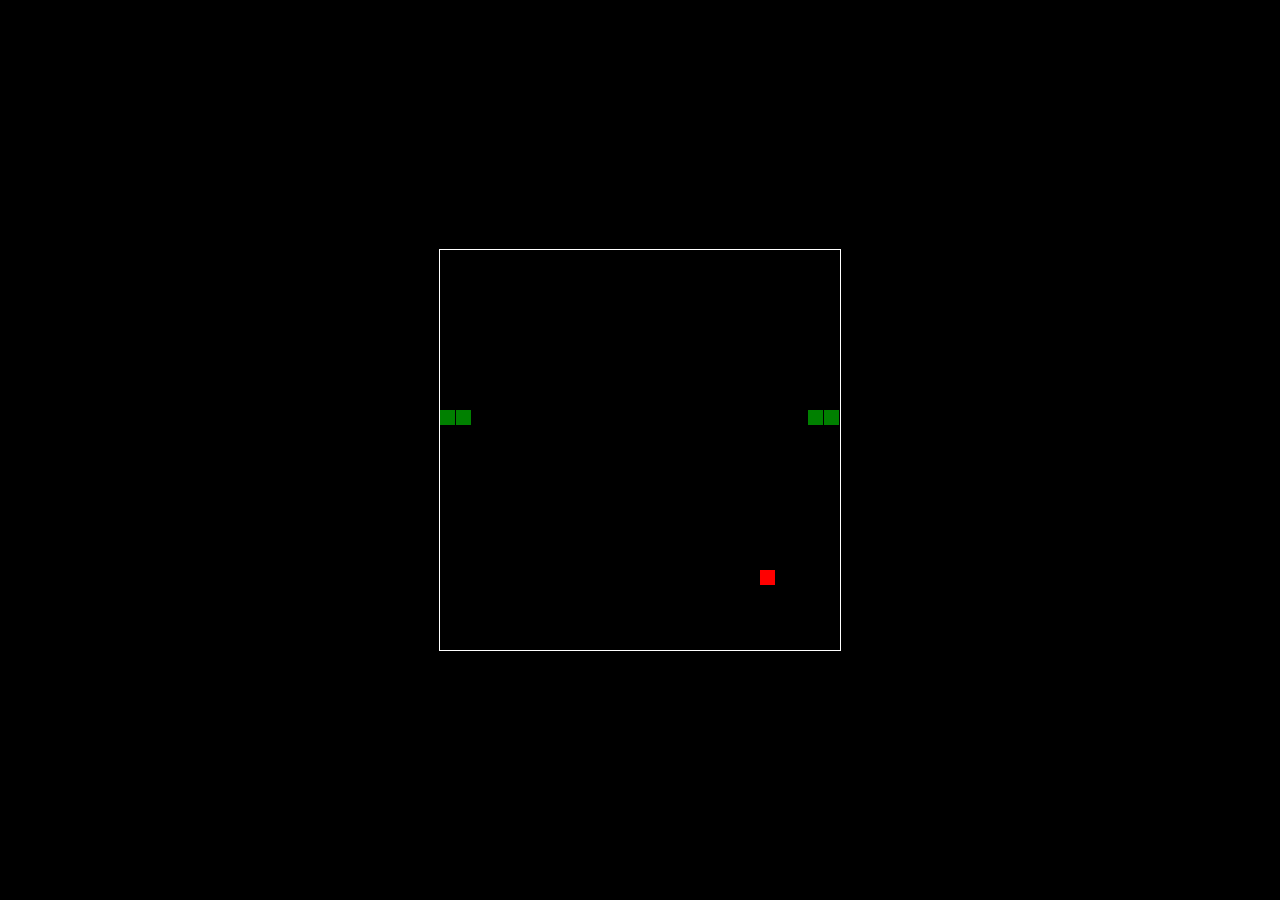
<file: snake.html>
<!DOCTYPE html>
<html>
<head>
  <title>Basic Snake HTML Game</title>
  <meta charset="UTF-8">
  <style>
  html, body {
    height: 100%;
    margin: 0;
  }

  body {
    background: black;
    display: flex;
    align-items: center;
    justify-content: center;
  }
  canvas {
    border: 1px solid white;
  }
  </style>
</head>
<body>
<canvas width="400" height="400" id="game"></canvas>
<script>
var canvas = document.getElementById('game');
var context = canvas.getContext('2d');

// the canvas width & height, snake x & y, and the apple x & y, all need to be a multiples of the grid size in order for collision detection to work
// (e.g. 16 * 25 = 400)
var grid = 16;
var count = 0;

var snake = {
  x: 160,
  y: 160,

  // snake velocity. moves one grid length every frame in either the x or y direction
  dx: grid,
  dy: 0,

  // keep track of all grids the snake body occupies
  cells: [],

  // length of the snake. grows when eating an apple
  maxCells: 4
};
var apple = {
  x: 320,
  y: 320
};

// get random whole numbers in a specific range
// @see https://stackoverflow.com/a/1527820/2124254
function getRandomInt(min, max) {
  return Math.floor(Math.random() * (max - min)) + min;
}

// game loop
function loop() {
  requestAnimationFrame(loop);

  // slow game loop to 15 fps instead of 60 (60/15 = 4)
  if (++count < 4) {
    return;
  }

  count = 0;
  context.clearRect(0,0,canvas.width,canvas.height);

  // move snake by it's velocity
  snake.x += snake.dx;
  snake.y += snake.dy;

  // wrap snake position horizontally on edge of screen
  if (snake.x < 0) {
    snake.x = canvas.width - grid;
  }
  else if (snake.x >= canvas.width) {
    snake.x = 0;
  }

  // wrap snake position vertically on edge of screen
  if (snake.y < 0) {
    snake.y = canvas.height - grid;
  }
  else if (snake.y >= canvas.height) {
    snake.y = 0;
  }

  // keep track of where snake has been. front of the array is always the head
  snake.cells.unshift({x: snake.x, y: snake.y});

  // remove cells as we move away from them
  if (snake.cells.length > snake.maxCells) {
    snake.cells.pop();
  }

  // draw apple
  context.fillStyle = 'red';
  context.fillRect(apple.x, apple.y, grid-1, grid-1);

  // draw snake one cell at a time
  context.fillStyle = 'green';
  snake.cells.forEach(function(cell, index) {

    // drawing 1 px smaller than the grid creates a grid effect in the snake body so you can see how long it is
    context.fillRect(cell.x, cell.y, grid-1, grid-1);

    // snake ate apple
    if (cell.x === apple.x && cell.y === apple.y) {
      snake.maxCells++;

      // canvas is 400x400 which is 25x25 grids
      apple.x = getRandomInt(0, 25) * grid;
      apple.y = getRandomInt(0, 25) * grid;
    }

    // check collision with all cells after this one (modified bubble sort)
    for (var i = index + 1; i < snake.cells.length; i++) {

      // snake occupies same space as a body part. reset game
      if (cell.x === snake.cells[i].x && cell.y === snake.cells[i].y) {
        snake.x = 160;
        snake.y = 160;
        snake.cells = [];
        snake.maxCells = 4;
        snake.dx = grid;
        snake.dy = 0;

        apple.x = getRandomInt(0, 25) * grid;
        apple.y = getRandomInt(0, 25) * grid;
      }
    }
  });
}

// listen to keyboard events to move the snake
document.addEventListener('keydown', function(e) {
  // prevent snake from backtracking on itself by checking that it's
  // not already moving on the same axis (pressing left while moving
  // left won't do anything, and pressing right while moving left
  // shouldn't let you collide with your own body)

  // left arrow key
  if (e.which === 37 && snake.dx === 0) {
    snake.dx = -grid;
    snake.dy = 0;
  }
  // up arrow key
  else if (e.which === 38 && snake.dy === 0) {
    snake.dy = -grid;
    snake.dx = 0;
  }
  // right arrow key
  else if (e.which === 39 && snake.dx === 0) {
    snake.dx = grid;
    snake.dy = 0;
  }
  // down arrow key
  else if (e.which === 40 && snake.dy === 0) {
    snake.dy = grid;
    snake.dx = 0;
  }
});

// start the game
requestAnimationFrame(loop);
</script>
</body>
</html>
</file>
